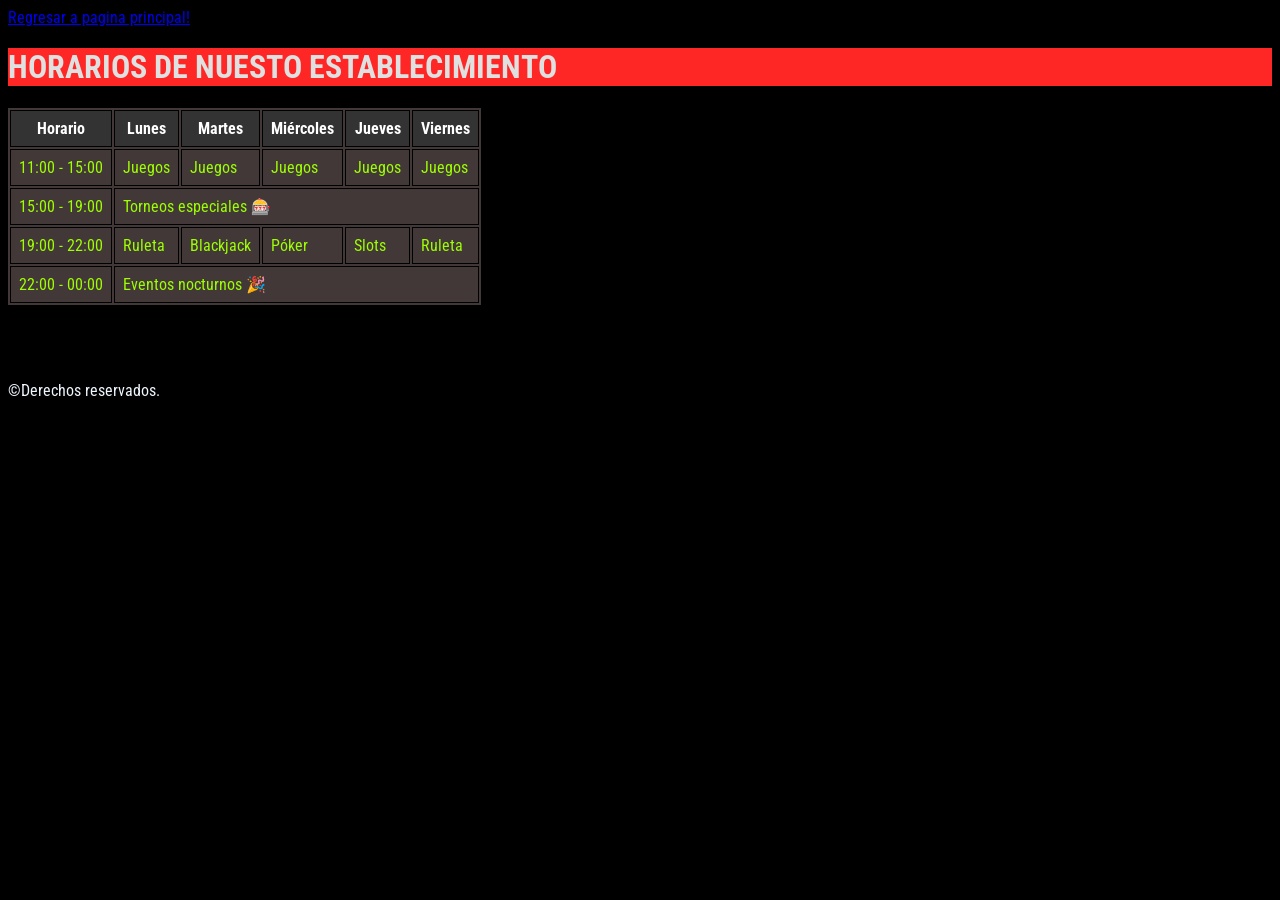
<file: horario.html>
<!doctype html>
<html lang="en">
  <head>
    <meta charset="UTF-8" />
    <meta name="viewport" content="width=device-width, initial-scale=1.0" />
    <link rel="stylesheet" href="style.css" />
    <title>HORARIOS</title>
  </head>
  <body>
    <nav>
      <a href="index.html">Regresar a pagina principal!</a>
    </nav>
    <h1>HORARIOS DE NUESTO ESTABLECIMIENTO</h1>

    <table>
      <tr>
        <th>Horario</th>
        <th>Lunes</th>
        <th>Martes</th>
        <th>Miércoles</th>
        <th>Jueves</th>
        <th>Viernes</th>
      </tr>

      <tr>
        <td>11:00 - 15:00</td>
        <td>Juegos</td>
        <td>Juegos</td>
        <td>Juegos</td>
        <td>Juegos</td>
        <td>Juegos</td>
      </tr>

      <tr>
        <td>15:00 - 19:00</td>
        <td colspan="5">Torneos especiales 🎰</td>
      </tr>

      <tr>
        <td>19:00 - 22:00</td>
        <td>Ruleta</td>
        <td>Blackjack</td>
        <td>Póker</td>
        <td>Slots</td>
        <td>Ruleta</td>
      </tr>

      <tr>
        <td>22:00 - 00:00</td>
        <td colspan="5">Eventos nocturnos 🎉</td>
      </tr>
    </table>
    <br />
    <br />
    <br />
    <br />

    <footer>&copy;Derechos reservados.</footer>
  </body>
</html>
</file>
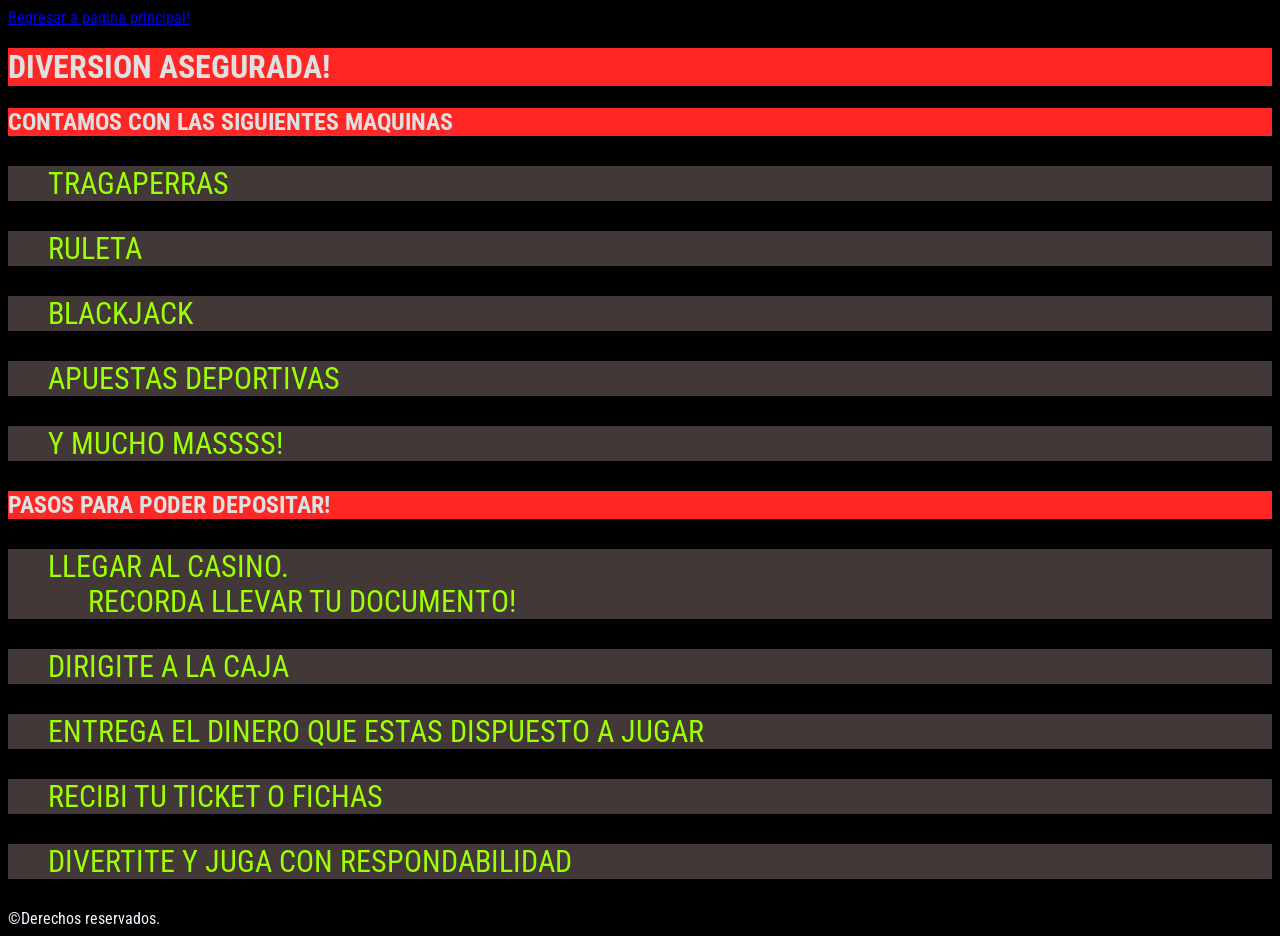
<file: receta.html>
<!doctype html>
<html lang="en">
  <head>
    <meta charset="UTF-8" />
    <meta name="viewport" content="width=device-width, initial-scale=1.0" />
    <link rel="stylesheet" href="style.css" />
    <title>CONTACTO</title>
  </head>
  <body>
    <nav>
      <a href="index.html">Regresar a pagina principal!</a>
    </nav>
    <h1>DIVERSION ASEGURADA!</h1>
    <h2>CONTAMOS CON LAS SIGUIENTES MAQUINAS</h2>

    <ul>
      TRAGAPERRAS
    </ul>
    <ul>
      RULETA
    </ul>
    <ul>
      BLACKJACK
    </ul>
    <ul>
      APUESTAS DEPORTIVAS
    </ul>
    <ul>
      Y MUCHO MASSSS!
    </ul>

    <h2>PASOS PARA PODER DEPOSITAR!</h2>
    <ol>
      LLEGAR AL CASINO.
      <ul>
        RECORDA LLEVAR TU DOCUMENTO!
      </ul>
    </ol>
    <ol>
      DIRIGITE A LA CAJA
    </ol>
    <ol>
      ENTREGA EL DINERO QUE ESTAS DISPUESTO A JUGAR
    </ol>
    <ol>
      RECIBI TU TICKET O FICHAS
    </ol>
    <ol>
      DIVERTITE Y JUGA CON RESPONDABILIDAD
    </ol>
    <footer>&copy;Derechos reservados.</footer>
  </body>
</html>
</file>
<file: style.css>
@import url("https://fonts.googleapis.com/css2?family=Roboto+Condensed:ital,wght@0,100..900;1,100..900&display=swap");

body {
  font-family: "Roboto Condensed", sans-serif;
  background-color: rgb(0, 0, 0);
}

h1 {
  background-color: rgb(255, 38, 38);
  color: rgb(223, 224, 224);
}

h2 {
  background-color: rgb(255, 38, 38);
  color: rgb(223, 224, 224);
}

#main {
  color: rgb(157, 255, 0);
  background-color: rgb(66, 56, 56);
  font-size: 30px;
}

#img1 {
  color: rgb(157, 255, 0);
  background-color: rgb(66, 56, 56);
  font-size: 20px;
}

#img2 {
  color: rgb(157, 255, 0);
  background-color: rgb(66, 56, 56);
  font-size: 20px;
}

footer {
  color: aliceblue;
}

ul {
  color: rgb(157, 255, 0);
  background-color: rgb(66, 56, 56);
  font-size: 30px;
}

ol {
  color: rgb(157, 255, 0);
  background-color: rgb(66, 56, 56);
  font-size: 30px;
}

table {
  color: rgb(157, 255, 0);
  background-color: rgb(66, 56, 56);
}

th,
td {
  border: 1px solid black;
  padding: 8px;
}
th {
  background-color: #333;
  color: white;
}
</file>
